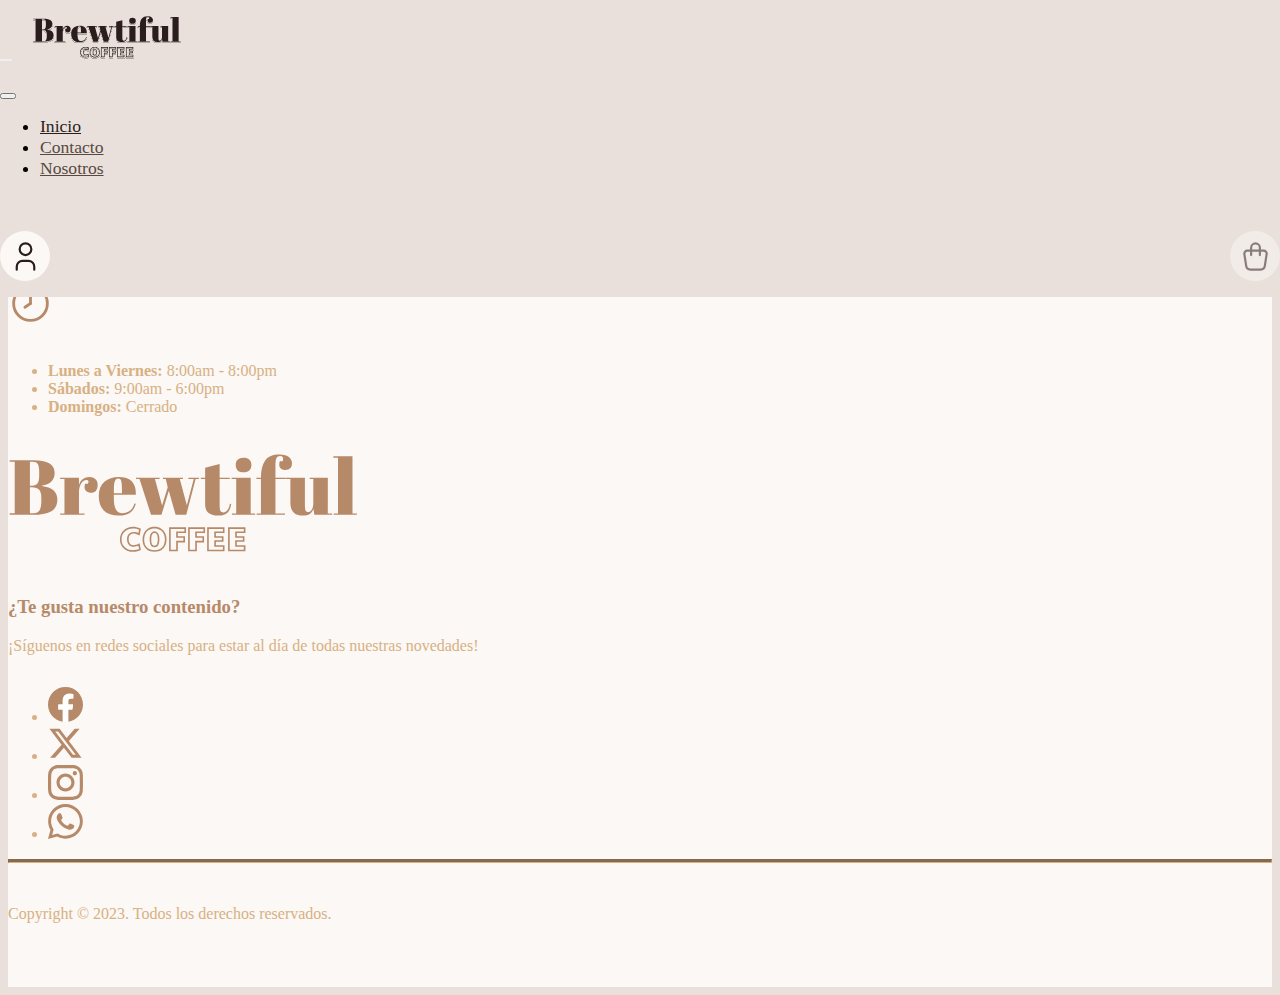
<file: index.html>
<!DOCTYPE html>
<html lang="es">
  <head>
    <meta charset="UTF-8" />
    <meta name="viewport" content="width=device-width, initial-scale=1.0" />
    <title>Brewtiful Coffee</title>
    <link rel="icon" href="/assets/icon-coffee-latte.svg" />
    <link
      href="https://cdn.jsdelivr.net/npm/bootstrap@5.3.1/dist/css/bootstrap.min.css"
      rel="stylesheet"
      integrity="sha384-4bw+/aepP/YC94hEpVNVgiZdgIC5+VKNBQNGCHeKRQN+PtmoHDEXuppvnDJzQIu9"
      crossorigin="anonymous"
    />
    <link rel="stylesheet" href="index.css" />
  </head>
  <body>
    <!-- Header -->

    <header>
      <nav class="navbar navbar-expand-xl fixed-to">
        <div class="container-fluid">
          <button
            class="navbar-toggler"
            type="button"
            data-bs-toggle="offcanvas"
            data-bs-target="#staticBackdrop"
            aria-controls="staticBackdrop"
          >
            <span class="navbar-toggler-icon"></span>
          </button>
          <a class="navbar-brand" href="#"
            ><img
              class="navbar-logo"
              src="/assets/brewtiful-icon.svg"
              alt="Brewtiful Logo"
          /></a>
          <div
            class="offcanvas offcanvas-start"
            data-bs-backdrop="static"
            tabindex="-1"
            id="staticBackdrop"
            aria-labelledby="staticBackdropLabel"
          >
            <div class="offcanvas-header">
              <br />
              <button
                type="button"
                class="btn-close"
                data-bs-dismiss="offcanvas"
                aria-label="Close"
              ></button>
            </div>
            <div class="offcanvas-body">
              <div class="navbar-collapse">
                <ul class="navbar-nav nav-underline me-auto mb-2 mb-lg-0">
                  <li class="nav-item">
                    <a class="nav-link active" aria-current="page" href="#"
                      >Inicio</a
                    >
                  </li>
                  <li class="nav-item">
                    <a class="nav-link" href="/pages/contact.html">Contacto</a>
                  </li>
                  <li class="nav-item">
                    <a class="nav-link" href="/pages/about-me.html">Nosotros</a>
                  </li>
                  <li class="nav-item-special">
                    <a class="nav-link" href="/pages/login.html">Ingresar</a>
                  </li>
                  <li class="nav-item-special">
                    <a class="nav-link disabled" href="#">Carrito</a>
                  </li>
                </ul>
                <div class="icon-container">
                  <a class="icon-button" href="/pages/login.html">
                    <img src="assets/user.svg" alt="Icono usuario" />
                  </a>
                  <a class="icon-button disabled" href="#">
                    <img
                      src="assets/shopping-bag.svg"
                      alt="Carrito de compras"
                    />
                  </a>
                </div>
              </div>
            </div>
          </div>
        </div>
      </nav>
    </header>
    <!-- Main -->

    <main>
      <div class="divider"></div>
      <div class="d-flex justify-content-center m-auto">
        <button>
          <span>Hover me</span>
        </button>
      </div>
    </main>
    <!-- Footer -->

    <footer class="footer">
      <div class="container">
        <hr class="rounded-5 d-none d-lg-block" />
        <br />
        <div class="row">
          <div class="col-12 col-lg-3 justify-content-center">
            <h3 class="text-center">Horarios de atención</h3>
            <img
              class="clock-icon d-block mx-auto"
              src="/assets/clock-icon.svg"
              alt="Horarios de atención"
            />
            <ul class="list-unstyled text-center">
              <li><span>Lunes a Viernes:</span> 8:00am - 8:00pm</li>
              <li><span>Sábados:</span> 9:00am - 6:00pm</li>
              <li><span>Domingos:</span> Cerrado</li>
            </ul>
          </div>
          <div
            class="column-logo col-12 col-lg-6 d-flex justify-content-center"
          >
            <img
              class="footer-logo"
              src="/assets/brewtiful-icon-footer.svg"
              alt="Brewtiful Logo"
            />
          </div>
          <div class="columnManager col-12 col-lg-3 justify-content-center">
            <h3 class="text-center">¿Te gusta nuestro contenido?</h3>
            <p class="text-center">
              ¡Síguenos en redes sociales para estar al día de todas nuestras
              novedades!
            </p>
            <ul class="list-unstyled d-flex flex-row justify-content-evenly">
              <li>
                <a href="https://www.facebook.com/">
                  <img
                    class="social-icon"
                    src="/assets/facebook-icon.svg"
                    alt="Facebook icon"
                /></a>
              </li>
              <li>
                <a href="https://twitter.com/">
                  <img
                    class="social-icon"
                    src="/assets/twitter-icon.svg"
                    alt="Twitter icon"
                /></a>
              </li>
              <li>
                <a href="https://instagram.com/">
                  <img
                    class="social-icon"
                    src="/assets/instagram-icon.svg"
                    alt="Instagram icon"
                /></a>
              </li>
              <li>
                <a href="https://whatsapp.com/">
                  <img
                    class="social-icon"
                    src="/assets/whatsapp-icon.svg"
                    alt="WhatsApp icon"
                /></a>
              </li>
            </ul>
          </div>
        </div>
        <hr class="rounded-5 d-none d-lg-block" />
        <br />
        <div class="col-12 d-flex justify-content-center">
          <p class="text-center">
            Copyright © 2023. Todos los derechos reservados.
          </p>
        </div>
      </div>
    </footer>

    <script
      src="https://cdn.jsdelivr.net/npm/bootstrap@5.3.1/dist/js/bootstrap.bundle.min.js"
      integrity="sha384-HwwvtgBNo3bZJJLYd8oVXjrBZt8cqVSpeBNS5n7C8IVInixGAoxmnlMuBnhbgrkm"
      crossorigin="anonymous"
    ></script>
  </body>
</html>
</file>
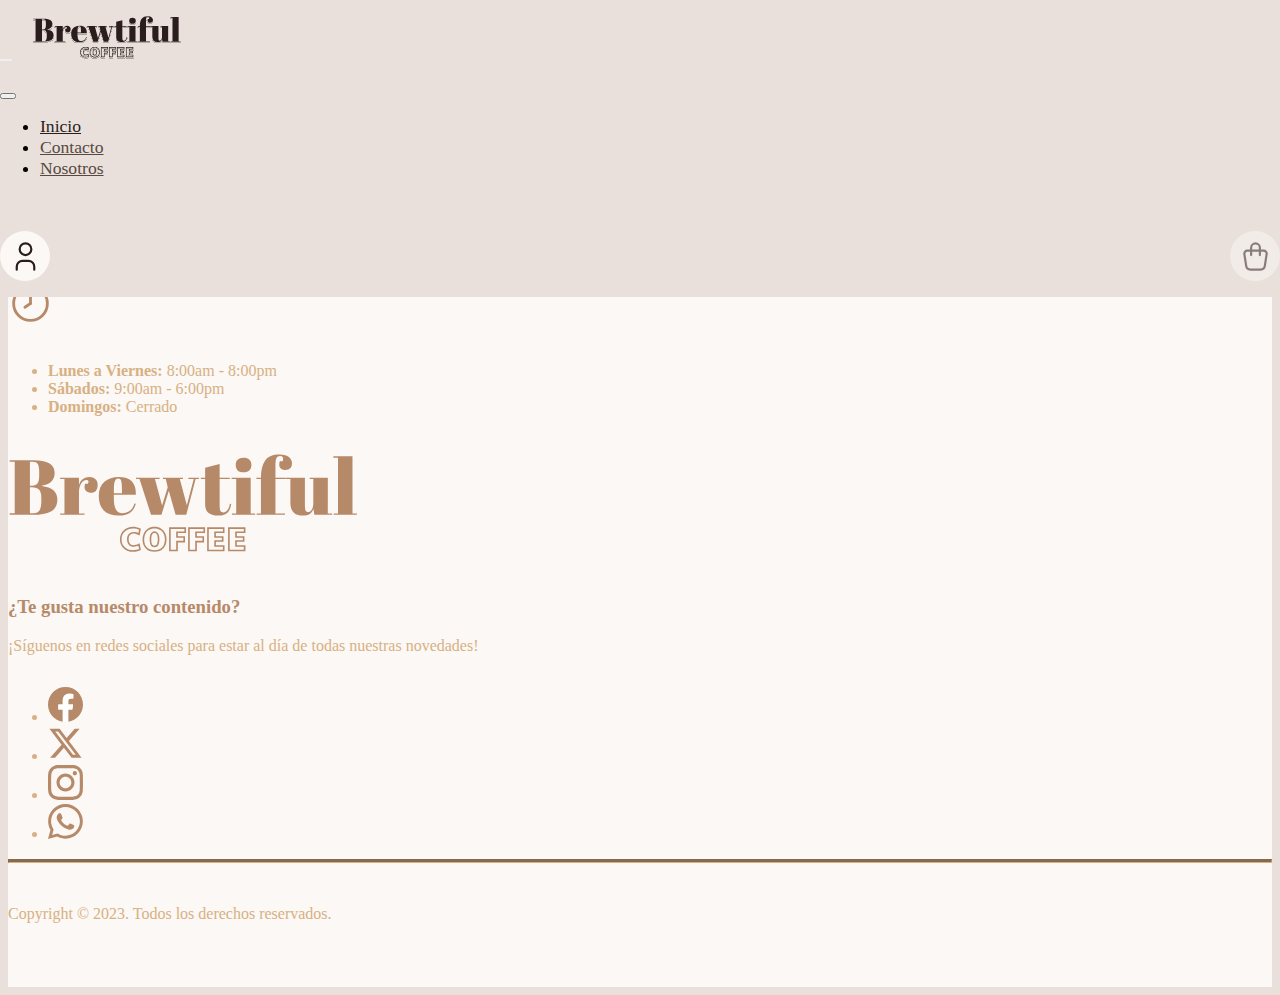
<file: pages/admin.html>
<!DOCTYPE html>
<html>
  <head>
    <meta charset="UTF-8" />
    <meta name="viewport" content="width=device-width, initial-scale=1.0" />
    <title>Brewtiful Coffee | Administración</title>
    <link rel="icon" href="/assets/icon-coffee-latte.svg" />
    <link
      href="https://cdn.jsdelivr.net/npm/bootstrap@5.3.1/dist/css/bootstrap.min.css"
      rel="stylesheet"
      integrity="sha384-4bw+/aepP/YC94hEpVNVgiZdgIC5+VKNBQNGCHeKRQN+PtmoHDEXuppvnDJzQIu9"
      crossorigin="anonymous"
    />
    <link rel="stylesheet" href="/styles/admin.css" />
  </head>
  <body>
    <!-- Header -->

    <header>
      <nav class="navbar navbar-expand-lg fixed-to">
        <div class="container-fluid">
          <button
            class="navbar-toggler"
            type="button"
            data-bs-toggle="offcanvas"
            data-bs-target="#staticBackdrop"
            aria-controls="staticBackdrop"
          >
            <span class="navbar-toggler-icon"></span>
          </button>
          <a class="navbar-brand" href="../index.html"
            ><img
              class="navbar-logo"
              src="/assets/brewtiful-icon.svg"
              alt="Brewtiful Logo"
          /></a>
          <div
            class="offcanvas offcanvas-start"
            data-bs-backdrop="static"
            tabindex="-1"
            id="staticBackdrop"
            aria-labelledby="staticBackdropLabel"
          >
            <div class="offcanvas-header">
              <br />
              <button
                type="button"
                class="btn-close"
                data-bs-dismiss="offcanvas"
                aria-label="Close"
              ></button>
            </div>
            <div class="offcanvas-body">
              <div class="navbar-collapse">
                <ul class="navbar-nav nav-underline me-auto mb-2 mb-lg-0">
                  <li class="nav-item">
                    <a class="nav-link" aria-current="page" href="../index.html"
                      >Inicio</a
                    >
                  </li>
                  <li class="nav-item">
                    <a class="nav-link" href="/pages/contact.html">Contacto</a>
                  </li>
                  <li class="nav-item">
                    <a class="nav-link" href="/pages/about-me.html">Nosotros</a>
                  </li>
                  <li class="nav-item-special">
                    <a class="nav-link" href="/pages/login.html">Ingresar</a>
                  </li>
                  <li class="nav-item-special">
                    <a class="nav-link disabled" href="#">Carrito</a>
                  </li>
                </ul>
                <div class="icon-container gap-2">
                  <span
                    id="user-name"
                    class="d-flex align-items-center justify-content-center"
                  ></span>
                  <a
                    id="logout-button"
                    class="icon-button"
                    href="/pages/login.html"
                  >
                    <img
                      id="user-icon"
                      src="/assets/user.svg"
                      alt="Icono usuario"
                    />
                  </a>
                  <a class="icon-button disabled" href="#">
                    <img
                      src="/assets/shopping-bag.svg"
                      alt="Carrito de compras"
                    />
                  </a>
                </div>
              </div>
            </div>
          </div>
        </div>
      </nav>
    </header>
    <!-- Main -->

    <main>
      <div class="divider"></div>
      <h2 class="title text-center">ADMIN PRODUCTOS</h2>
      <section class="admin">
        <div class="container">
          <div class="container">
            <div class="row justify-content-center">
              <button
                class="custom-button"
                type="button"
                data-bs-toggle="modal"
                data-bs-target="#formModal"
              >
                AGREGAR PRODUCTO
              </button>
            </div>
          </div>
          <br />

          <div
            class="modal fade"
            id="formModal"
            tabindex="-1"
            aria-labelledby="formModalLabel"
            aria-hidden="true"
          >
            <div class="modal-dialog">
              <div class="modal-content">
                <div class="modal-header">
                  <h5 class="modal-title" id="formModalLabel">
                    Agregar nuevo producto
                  </h5>
                  <button
                    type="button"
                    class="btn-close"
                    data-bs-dismiss="modal"
                    aria-label="Close"
                  ></button>
                </div>
                <form id="form" class="p-3">
                  <div class="mb-3">
                    <label for="name" class="form-label">Nombre:</label>
                    <input
                      type="text"
                      class="form-control"
                      id="name"
                      name="name"
                      required
                    />
                  </div>

                  <div class="mb-3">
                    <label for="description" class="form-label"
                      >Descripción:</label
                    >
                    <textarea
                      class="form-control"
                      id="description"
                      name="description"
                      required
                    ></textarea>
                  </div>

                  <div class="mb-3">
                    <label for="price" class="form-label">Precio:</label>
                    <input
                      type="number"
                      class="form-control"
                      id="price"
                      name="price"
                      required
                    />
                  </div>

                  <div class="mb-3">
                    <label for="image" class="form-label">Imagen:</label>
                    <input
                      type="url"
                      class="form-control"
                      id="image"
                      name="image"
                      required
                    />
                  </div>

                  <div class="d-grid">
                    <button
                      type="submit"
                      class="btn btn-primary"
                      data-bs-dismiss="modal"
                    >
                      Guardar Cambios
                    </button>
                  </div>
                </form>
              </div>
            </div>
          </div>

          <table class="table table-striped shadow-lg">
            <thead>
              <tr>
                <th scope="col" class="text-center border-1 text-white bg-dark">
                  Imagen
                </th>
                <th scope="col" class="text-center border-1 text-white bg-dark">
                  Nombre
                </th>
                <th
                  scope="col"
                  class="text-center col-md-4 border-1 text-white bg-dark"
                >
                  Descripción
                </th>
                <th scope="col" class="text-center border-1 text-white bg-dark">
                  Precio
                </th>
                <th scope="col" class="text-center border-1 text-white bg-dark">
                  Fecha
                </th>
                <th scope="col" class="text-center border-1 text-white bg-dark">
                  Acciones
                </th>
              </tr>
            </thead>
            <tbody id="tbody"></tbody>
          </table>
        </div>

        <div
          class="modal fade"
          id="confirmDeleteModal"
          tabindex="-1"
          aria-labelledby="confirmDeleteModalLabel"
          aria-hidden="true"
        >
          <div class="modal-dialog">
            <div class="modal-content">
              <div class="modal-header">
                <h5 class="modal-title" id="confirmDeleteModalLabel">
                  Confirmación de Eliminación
                </h5>
                <button
                  type="button"
                  class="btn-close"
                  data-bs-dismiss="modal"
                  aria-label="Close"
                ></button>
              </div>
              <div class="modal-body">
                ¿Seguro que quieres eliminar este producto?
              </div>
              <div class="modal-footer">
                <button
                  type="button"
                  class="btn btn-secondary"
                  data-bs-dismiss="modal"
                >
                  Cancelar
                </button>
                <button
                  type="button"
                  class="btn btn-danger"
                  id="confirmDeleteButton"
                >
                  Eliminar
                </button>
              </div>
            </div>
          </div>
        </div>
      </section>
    </main>

    <!-- Footer -->

    <footer class="footer">
      <div class="container">
        <hr class="rounded-5 d-none d-lg-block" />
        <br />
        <div class="row">
          <div class="col-12 col-lg-3 justify-content-center">
            <h3 class="text-center">Horarios de atención</h3>
            <img
              class="clock-icon d-block mx-auto"
              src="/assets/clock-icon.svg"
              alt="Horarios de atención"
            />
            <ul class="list-unstyled text-center">
              <li><span>Lunes a Viernes:</span> 8:00am - 8:00pm</li>
              <li><span>Sábados:</span> 9:00am - 6:00pm</li>
              <li><span>Domingos:</span> Cerrado</li>
            </ul>
          </div>
          <div
            class="column-logo col-12 col-lg-6 d-flex justify-content-center"
          >
            <img
              class="footer-logo"
              src="/assets/brewtiful-icon-footer.svg"
              alt="Brewtiful Logo"
            />
          </div>
          <div class="columnManager col-12 col-lg-3 justify-content-center">
            <h3 class="text-center">¿Te gusta nuestro contenido?</h3>
            <p class="text-center">
              ¡Síguenos en redes sociales para estar al día de todas nuestras
              novedades!
            </p>
            <ul class="list-unstyled d-flex flex-row justify-content-evenly">
              <li>
                <a href="https://www.facebook.com/">
                  <img
                    class="social-icon"
                    src="/assets/facebook-icon.svg"
                    alt="Facebook icon"
                /></a>
              </li>
              <li>
                <a href="https://twitter.com/">
                  <img
                    class="social-icon"
                    src="/assets/twitter-icon.svg"
                    alt="Twitter icon"
                /></a>
              </li>
              <li>
                <a href="https://instagram.com/">
                  <img
                    class="social-icon"
                    src="/assets/instagram-icon.svg"
                    alt="Instagram icon"
                /></a>
              </li>
              <li>
                <a href="https://whatsapp.com/">
                  <img
                    class="social-icon"
                    src="/assets/whatsapp-icon.svg"
                    alt="WhatsApp icon"
                /></a>
              </li>
            </ul>
          </div>
        </div>
        <hr class="rounded-5 d-none d-lg-block" />
        <br />
        <div class="col-12 d-flex justify-content-center">
          <p class="text-center">
            Copyright © 2023 - Todos los derechos reservados ☕️ Lafsitoo
          </p>
        </div>
      </div>
    </footer>
    <script
      src="https://cdn.jsdelivr.net/npm/bootstrap@5.3.1/dist/js/bootstrap.bundle.min.js"
      integrity="sha384-HwwvtgBNo3bZJJLYd8oVXjrBZt8cqVSpeBNS5n7C8IVInixGAoxmnlMuBnhbgrkm"
      crossorigin="anonymous"
    ></script>
    <script src="/js/admin.js"></script>
    <script src="/js/guard.js"></script>
    <script src="/js/current-user.js"></script>
  </body>
</html>
</file>
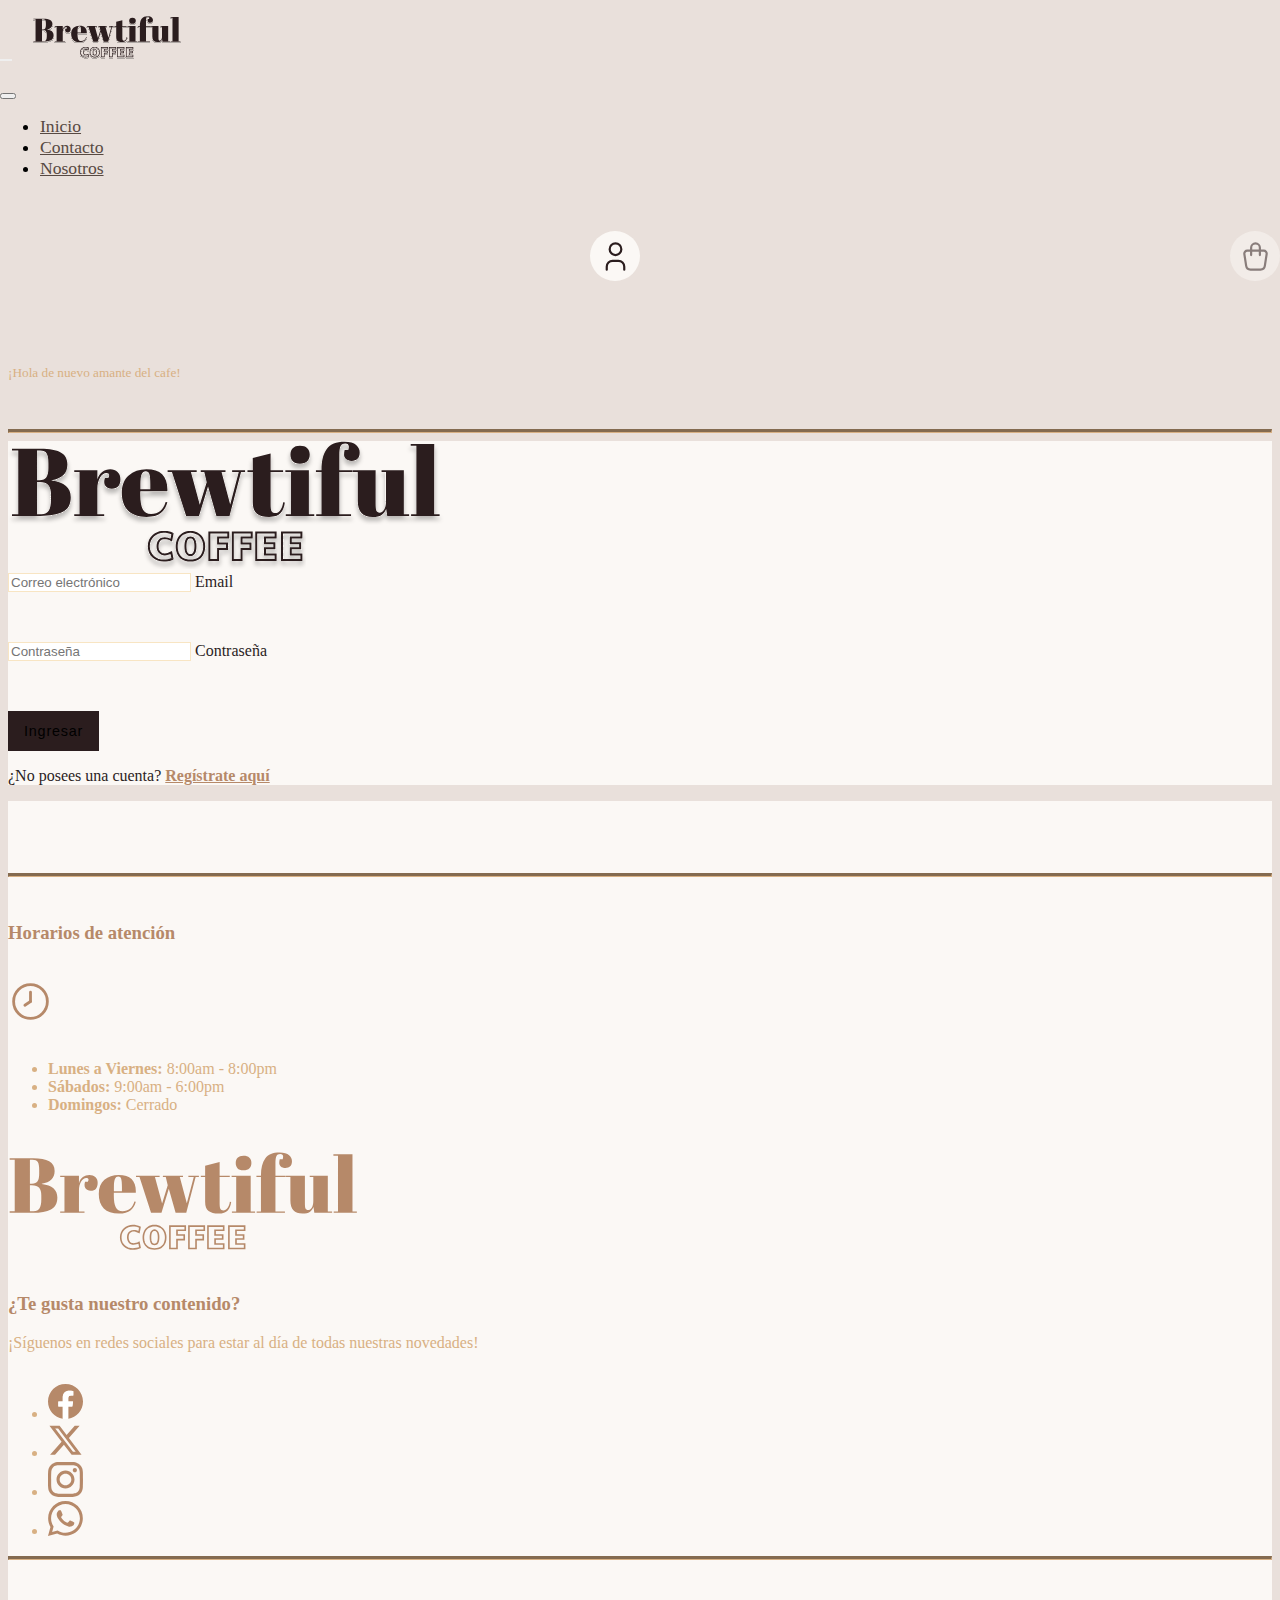
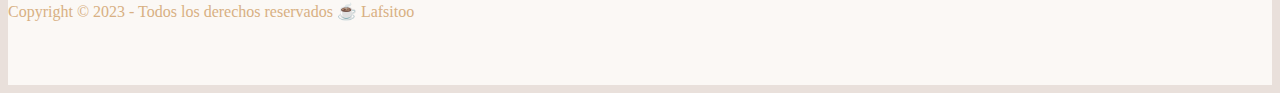
<file: pages/login.html>
<!DOCTYPE html>
<html lang="es">
  <head>
    <meta charset="UTF-8" />
    <meta name="viewport" content="width=device-width, initial-scale=1.0" />
    <title>Brewtiful Coffee | Ingresar</title>
    <link rel="icon" href="/assets/icon-coffee-latte.svg" />
    <link
      href="https://cdn.jsdelivr.net/npm/bootstrap@5.3.1/dist/css/bootstrap.min.css"
      rel="stylesheet"
      integrity="sha384-4bw+/aepP/YC94hEpVNVgiZdgIC5+VKNBQNGCHeKRQN+PtmoHDEXuppvnDJzQIu9"
      crossorigin="anonymous"
    />
    <link rel="stylesheet" href="/styles/login.css" />
  </head>
  <body>
    <!-- Header -->

    <header>
      <nav class="navbar navbar-expand-lg fixed-to">
        <div class="container-fluid">
          <button
            class="navbar-toggler"
            type="button"
            data-bs-toggle="offcanvas"
            data-bs-target="#staticBackdrop"
            aria-controls="staticBackdrop"
          >
            <span class="navbar-toggler-icon"></span>
          </button>
          <a class="navbar-brand" href="../index.html"
            ><img
              class="navbar-logo"
              src="/assets/brewtiful-icon.svg"
              alt="Brewtiful Logo"
          /></a>
          <div
            class="offcanvas offcanvas-start"
            data-bs-backdrop="static"
            tabindex="-1"
            id="staticBackdrop"
            aria-labelledby="staticBackdropLabel"
          >
            <div class="offcanvas-header">
              <br />
              <button
                type="button"
                class="btn-close"
                data-bs-dismiss="offcanvas"
                aria-label="Close"
              ></button>
            </div>
            <div class="offcanvas-body">
              <div class="navbar-collapse">
                <ul class="navbar-nav nav-underline me-auto mb-2 mb-lg-0">
                  <li class="nav-item">
                    <a class="nav-link" aria-current="page" href="../index.html"
                      >Inicio</a
                    >
                  </li>
                  <li class="nav-item">
                    <a class="nav-link" href="/pages/contact.html">Contacto</a>
                  </li>
                  <li class="nav-item">
                    <a class="nav-link" href="/pages/about-me.html">Nosotros</a>
                  </li>
                  <li class="nav-item-special">
                    <a class="nav-link active" href="/pages/login.html"
                      >Ingresar</a
                    >
                  </li>
                  <li class="nav-item-special">
                    <a class="nav-link disabled" href="#">Carrito</a>
                  </li>
                </ul>
                <div class="icon-container gap-2">
                  <span id="user-name" class="d-flex align-items-center justify-content-center"></span>
                  <a id="logout-button" class="icon-button">
                    <img id="user-icon" src="/assets/user.svg" alt="Icono usuario" />
                  </a>
                  <a class="icon-button disabled" href="#">
                    <img
                      src="/assets/shopping-bag.svg"
                      alt="Carrito de compras"
                    />
                  </a>
                </div>
              </div>
            </div>
          </div>
        </div>
      </nav>
    </header>
    <!-- Main -->

    <main>
      <div class="divider"></div>
      <h2 class="title text-center">BIENVENIDO</h2>
      <h5 class="subtitle text-center">¡Hola de nuevo amante del cafe!</h5>
      <br />
      <hr />
      <div class="container">
        <div class="row">
          <div class="col-lg-10 col-xl-9 mx-auto">
            <div
              class="card flex-row my-5 border-0 shadow rounded-3 overflow-hidden"
            >
              <div class="card-img-left d-none d-md-flex"></div>
              <div class="card-body p-4 p-sm-5">
                <form id="form-login">
                  <div
                    class="d-flex justify-content-center align-items-center mb-5"
                  >
                    <div>
                      <img
                        class="login-icon"
                        src="/assets/brewtiful-icon.svg"
                        alt="login-icon"
                      />
                    </div>
                  </div>

                  <!-- Correo electrónico -->
                  <div class="form-floating">
                    <input
                      type="email"
                      class="form-control"
                      id="floatingInputEmail"
                      placeholder="Correo electrónico"
                      maxlength="256"
                      minlength="5"
                      required
                    />
                    <label for="floatingInputEmail">Email</label>
                    <p id="email-error" class="error-message">&nbsp</p>
                  </div>

                  <!-- Contraseña -->
                  <div class="form-floating">
                    <input
                      type="password"
                      class="form-control"
                      id="floatingPassword"
                      placeholder="Contraseña"
                      maxlength="128"
                      minlength="5"
                      required
                    />
                    <label for="floatingPassword">Contraseña</label>
                    <p id="password-error" class="error-message">&nbsp</p>
                  </div>

                  <div class="d-grid mb-2">
                    <button
                      class="btn btn-lg btn-primary btn-register fw-bold text-uppercase"
                      type="submit"
                    >
                      Ingresar
                    </button>
                  </div>

                  <p class="text-center mt-4 small">
                    ¿No posees una cuenta?
                    <a class="login" href="/pages/register.html"
                      >Regístrate aquí</a
                    >
                  </p>
                </form>
              </div>
            </div>
          </div>
        </div>
      </div>
    </main>
    <!-- Footer -->

    <footer class="footer">
      <div class="container">
        <hr class="rounded-5 d-none d-lg-block" />
        <br />
        <div class="row">
          <div class="col-12 col-lg-3 justify-content-center">
            <h3 class="text-center">Horarios de atención</h3>
            <img
              class="clock-icon d-block mx-auto"
              src="/assets/clock-icon.svg"
              alt="Horarios de atención"
            />
            <ul class="list-unstyled text-center">
              <li><span>Lunes a Viernes:</span> 8:00am - 8:00pm</li>
              <li><span>Sábados:</span> 9:00am - 6:00pm</li>
              <li><span>Domingos:</span> Cerrado</li>
            </ul>
          </div>
          <div
            class="column-logo col-12 col-lg-6 d-flex justify-content-center"
          >
            <img
              class="footer-logo"
              src="/assets/brewtiful-icon-footer.svg"
              alt="Brewtiful Logo"
            />
          </div>
          <div class="columnManager col-12 col-lg-3 justify-content-center">
            <h3 class="text-center">¿Te gusta nuestro contenido?</h3>
            <p class="text-center">
              ¡Síguenos en redes sociales para estar al día de todas nuestras
              novedades!
            </p>
            <ul class="list-unstyled d-flex flex-row justify-content-evenly">
              <li>
                <a href="https://www.facebook.com/">
                  <img
                    class="social-icon"
                    src="/assets/facebook-icon.svg"
                    alt="Facebook icon"
                /></a>
              </li>
              <li>
                <a href="https://twitter.com/">
                  <img
                    class="social-icon"
                    src="/assets/twitter-icon.svg"
                    alt="Twitter icon"
                /></a>
              </li>
              <li>
                <a href="https://instagram.com/">
                  <img
                    class="social-icon"
                    src="/assets/instagram-icon.svg"
                    alt="Instagram icon"
                /></a>
              </li>
              <li>
                <a href="https://whatsapp.com/">
                  <img
                    class="social-icon"
                    src="/assets/whatsapp-icon.svg"
                    alt="WhatsApp icon"
                /></a>
              </li>
            </ul>
          </div>
        </div>
        <hr class="rounded-5 d-none d-lg-block" />
        <br />
        <div class="col-12 d-flex justify-content-center">
          <p class="text-center">
            Copyright © 2023 - Todos los derechos reservados ☕️ Lafsitoo
          </p>
        </div>
      </div>
    </footer>

    <script
      src="https://cdn.jsdelivr.net/npm/bootstrap@5.3.1/dist/js/bootstrap.bundle.min.js"
      integrity="sha384-HwwvtgBNo3bZJJLYd8oVXjrBZt8cqVSpeBNS5n7C8IVInixGAoxmnlMuBnhbgrkm"
      crossorigin="anonymous"
    ></script>
    <script src="/js/login.js"></script>
    <script src="/js/current-user.js"></script>
  </body>
</html>
</file>
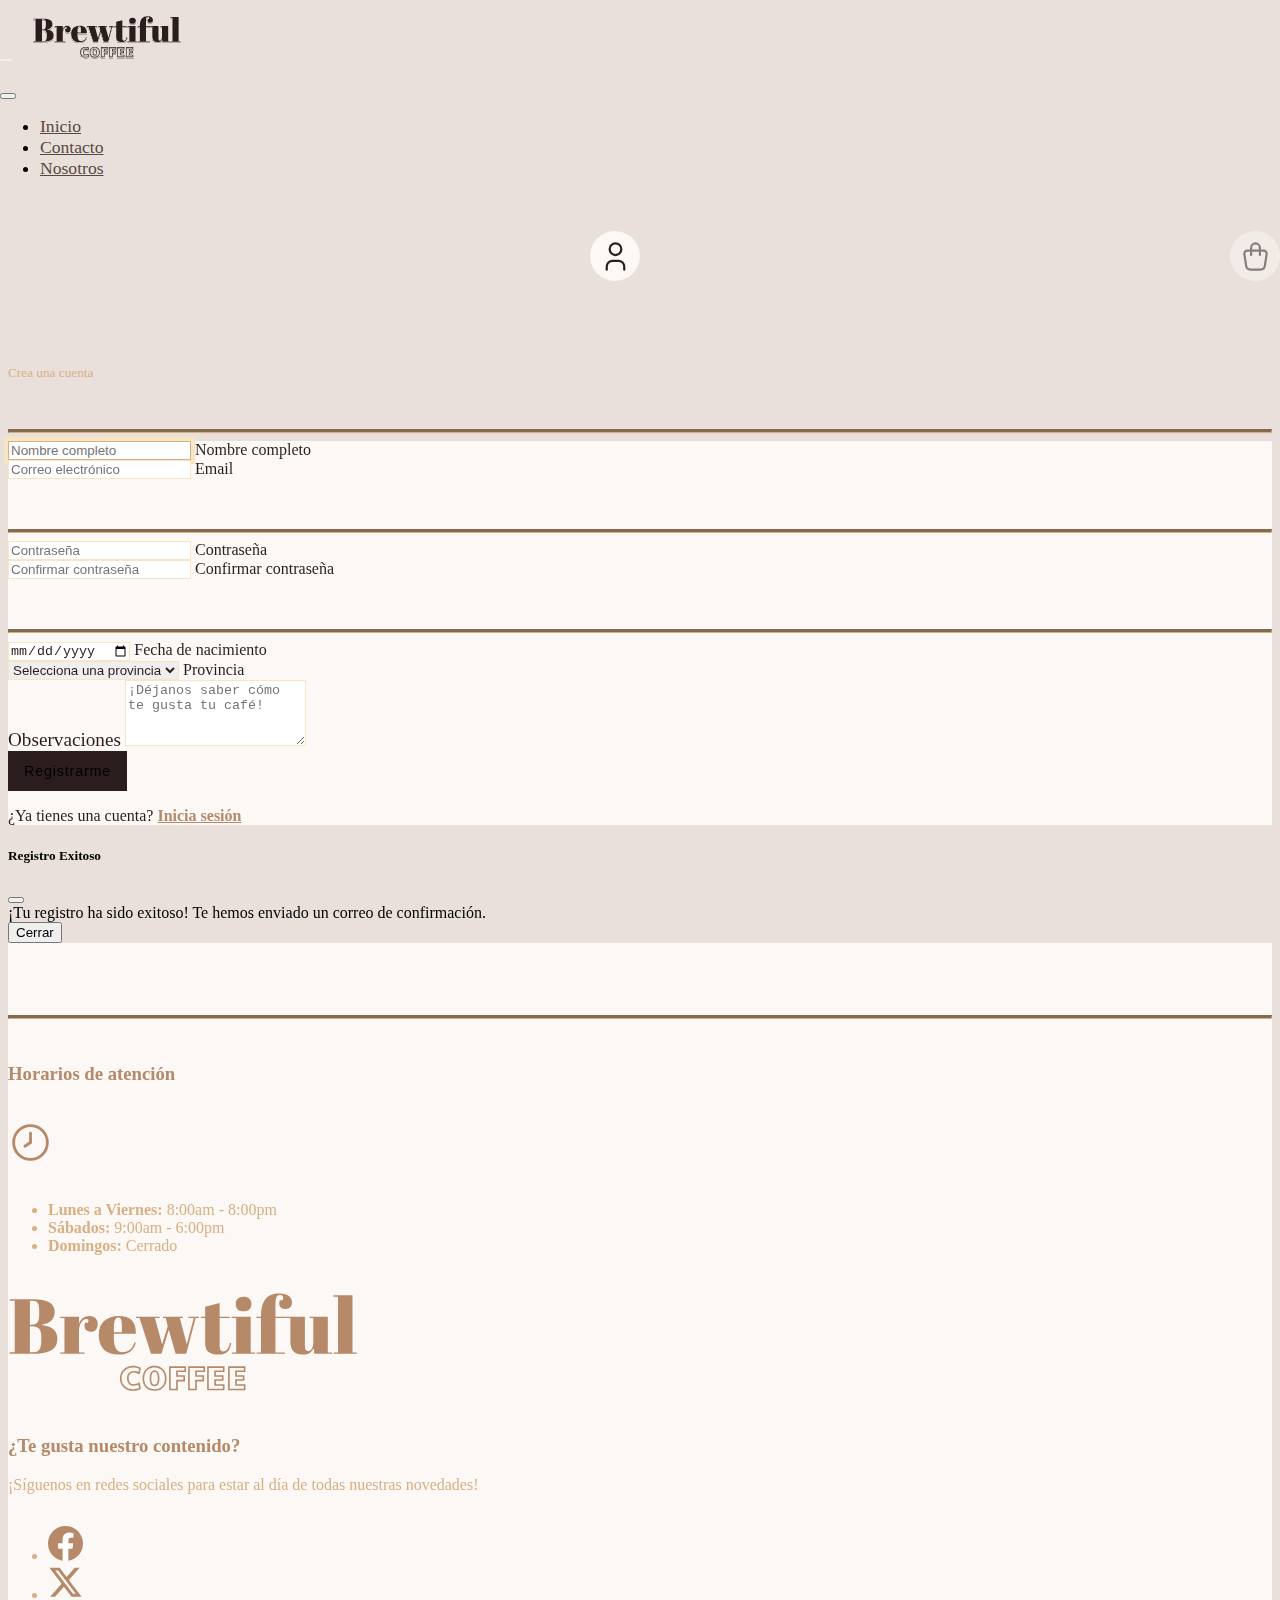
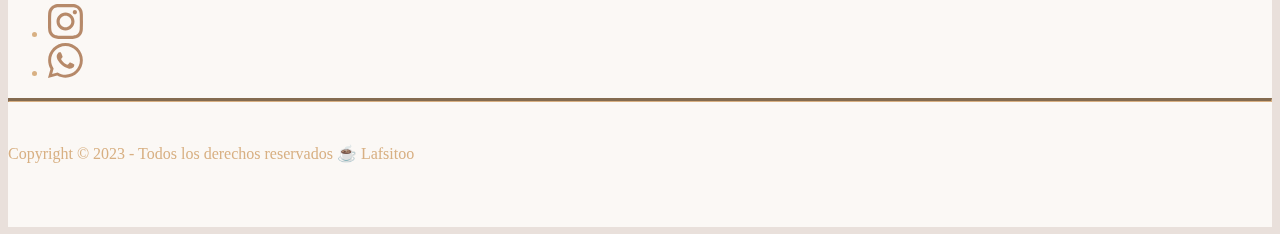
<file: pages/register.html>
<!DOCTYPE html>
<html lang="es">
  <head>
    <meta charset="UTF-8" />
    <meta name="viewport" content="width=device-width, initial-scale=1.0" />
    <title>Brewtiful Coffee | Ingresar</title>
    <link rel="icon" href="/assets/icon-coffee-latte.svg" />
    <link
      href="https://cdn.jsdelivr.net/npm/bootstrap@5.3.1/dist/css/bootstrap.min.css"
      rel="stylesheet"
      integrity="sha384-4bw+/aepP/YC94hEpVNVgiZdgIC5+VKNBQNGCHeKRQN+PtmoHDEXuppvnDJzQIu9"
      crossorigin="anonymous"
    />
    <link rel="stylesheet" href="/styles/login.css" />
  </head>
  <body>
    <!-- Header -->

    <header>
      <nav class="navbar navbar-expand-lg fixed-to">
        <div class="container-fluid">
          <button
            class="navbar-toggler"
            type="button"
            data-bs-toggle="offcanvas"
            data-bs-target="#staticBackdrop"
            aria-controls="staticBackdrop"
          >
            <span class="navbar-toggler-icon"></span>
          </button>
          <a class="navbar-brand" href="../index.html"
            ><img
              class="navbar-logo"
              src="/assets/brewtiful-icon.svg"
              alt="Brewtiful Logo"
          /></a>
          <div
            class="offcanvas offcanvas-start"
            data-bs-backdrop="static"
            tabindex="-1"
            id="staticBackdrop"
            aria-labelledby="staticBackdropLabel"
          >
            <div class="offcanvas-header">
              <br />
              <button
                type="button"
                class="btn-close"
                data-bs-dismiss="offcanvas"
                aria-label="Close"
              ></button>
            </div>
            <div class="offcanvas-body">
              <div class="navbar-collapse">
                <ul class="navbar-nav nav-underline me-auto mb-2 mb-lg-0">
                  <li class="nav-item">
                    <a class="nav-link" aria-current="page" href="../index.html"
                      >Inicio</a
                    >
                  </li>
                  <li class="nav-item">
                    <a class="nav-link" href="/pages/contact.html">Contacto</a>
                  </li>
                  <li class="nav-item">
                    <a class="nav-link" href="/pages/about-me.html">Nosotros</a>
                  </li>
                  <li class="nav-item-special">
                    <a class="nav-link active" href="/pages/login.html"
                      >Ingresar</a
                    >
                  </li>
                  <li class="nav-item-special">
                    <a class="nav-link disabled" href="#">Carrito</a>
                  </li>
                </ul>
                <div class="icon-container gap-2">
                  <span id="user-name" class="d-flex align-items-center justify-content-center"></span>
                  <a id="logout-button" class="icon-button">
                    <img id="user-icon" src="/assets/user.svg" alt="Icono usuario" />
                  </a>
                  <a class="icon-button disabled" href="#">
                    <img
                      src="/assets/shopping-bag.svg"
                      alt="Carrito de compras"
                    />
                  </a>
                </div>
              </div>
            </div>
          </div>
        </div>
      </nav>
    </header>
    <!-- Main -->

    <main>
      <div class="divider"></div>
      <h2 class="title text-center">REGÍSTRATE</h2>
      <h5 class="subtitle text-center">Crea una cuenta</h5>
      <br />
      <hr />
      <div class="container">
        <div class="row">
          <div class="col-lg-10 col-xl-9 mx-auto">
            <div
              class="card flex-row my-5 border-0 shadow rounded-3 overflow-hidden"
            >
              <div class="card-img-left d-none d-md-flex"></div>
              <div class="card-body p-4 p-sm-5">
                <form>
                  <!-- Nombre completo -->
                  <div class="form-floating mb-3">
                    <input
                      type="text"
                      class="form-control"
                      id="floatingInputUsername"
                      placeholder="Nombre completo"
                      maxlength="100"
                      minlength="5"
                      required
                      autofocus
                    />
                    <label for="floatingInputUsername">Nombre completo</label>
                  </div>

                  <!-- Correo electrónico -->
                  <div class="form-floating mb-3">
                    <input
                      type="email"
                      class="form-control"
                      id="floatingInputEmail"
                      placeholder="Correo electrónico"
                      maxlength="256"
                      minlength="5"
                      required
                    />
                    <label for="floatingInputEmail">Email</label>
                    <p id="email-error" class="error-message">&nbsp</p>
                  </div>

                  <hr />
                  <!-- Contraseña -->
                  <div class="form-floating mb-3">
                    <input
                      type="password"
                      class="form-control"
                      id="floatingPassword"
                      placeholder="Contraseña"
                      maxlength="128"
                      minlength="8"
                      required
                    />
                    <label for="floatingPassword">Contraseña</label>
                  </div>
                  <!-- Confirmar Contraseña -->
                  <div class="form-floating mb-3">
                    <input
                      type="password"
                      class="form-control"
                      id="floatingPasswordConfirm"
                      placeholder="Confirmar contraseña"
                      maxlength="128"
                      minlength="8"
                      required
                    />
                    <label for="floatingPasswordConfirm"
                      >Confirmar contraseña</label
                    >
                    <p id="password-error" class="error-message">&nbsp</p>
                  </div>

                  <hr />
                  <!-- Fecha de nacimiento -->
                  <div class="form-floating mb-3">
                    <input
                      type="date"
                      class="form-control"
                      id="floatingDate"
                      placeholder="Fecha de nacimiento"
                      required
                    />
                    <label for="floatingDate">Fecha de nacimiento</label>
                  </div>

                  <!-- Seleccionar provincia -->
                  <div class="form-floating mb-3">
                    <select
                      class="form-select"
                      id="floatingProvince"
                      aria-label="Provincia"
                      required
                    >
                      <option selected disabled>
                        Selecciona una provincia
                      </option>
                      <option value="Buenos Aires">Buenos Aires</option>
                      <option value="Catamarca">Catamarca</option>
                      <option value="Chaco">Chaco</option>
                      <option value="Chubut">Chubut</option>
                      <option value="Córdoba">Córdoba</option>
                      <option value="Corrientes">Corrientes</option>
                      <option value="Entre Ríos">Entre Ríos</option>
                      <option value="Formosa">Formosa</option>
                      <option value="Jujuy">Jujuy</option>
                      <option value="La Pampa">La Pampa</option>
                      <option value="La Rioja">La Rioja</option>
                      <option value="Mendoza">Mendoza</option>
                      <option value="Misiones">Misiones</option>
                      <option value="Neuquén">Neuquén</option>
                      <option value="Río Negro">Río Negro</option>
                      <option value="Salta">Salta</option>
                      <option value="San Juan">San Juan</option>
                      <option value="San Luis">San Luis</option>
                      <option value="Santa Cruz">Santa Cruz</option>
                      <option value="Santa Fe">Santa Fe</option>
                      <option value="Santiago del Estero">
                        Santiago del Estero
                      </option>
                      <option value="Tierra del Fuego">Tierra del Fuego</option>
                      <option value="Tucumán">Tucumán</option>
                    </select>
                    <label for="floatingProvince">Provincia</label>
                  </div>

                  <!-- Observaciones -->
                  <div class="mb-3 text-center">
                    <label for="observations" class="form-label"
                      >Observaciones</label
                    >
                    <textarea
                      class="form-control"
                      id="observations"
                      rows="4"
                      placeholder="¡Déjanos saber cómo te gusta tu café!"
                      maxlength="2500"
                      minlength="10"
                    ></textarea>
                  </div>

                  <div class="d-grid mb-2">
                    <button
                      class="btn btn-lg btn-primary btn-register fw-bold text-uppercase"
                      type="submit"
                    >
                      Registrarme
                    </button>
                  </div>

                  <p class="text-center mt-4 small">
                    ¿Ya tienes una cuenta?
                    <a class="login" href="/pages/login.html">Inicia sesión</a>
                  </p>
                </form>
              </div>
            </div>
          </div>
        </div>
      </div>
      <div class="modal fade" id="confirmationModal" tabindex="-1" aria-labelledby="exampleModalLabel" aria-hidden="true">
        <div class="modal-dialog">
          <div class="modal-content">
            <div class="modal-header">
              <h5 class="modal-title" id="exampleModalLabel">Registro Exitoso</h5>
              <button type="button" class="btn-close" data-bs-dismiss="modal" aria-label="Close"></button>
            </div>
            <div class="modal-body">
              ¡Tu registro ha sido exitoso! Te hemos enviado un correo de confirmación.
            </div>
            <div class="modal-footer">
              <button type="button" class="btn btn-secondary" data-bs-dismiss="modal">Cerrar</button>
            </div>
          </div>
        </div>
      </div>
      
    </main>
    <!-- Footer -->

    <footer class="footer">
      <div class="container">
        <hr class="rounded-5 d-none d-lg-block" />
        <br />
        <div class="row">
          <div class="col-12 col-lg-3 justify-content-center">
            <h3 class="text-center">Horarios de atención</h3>
            <img
              class="clock-icon d-block mx-auto"
              src="/assets/clock-icon.svg"
              alt="Horarios de atención"
            />
            <ul class="list-unstyled text-center">
              <li><span>Lunes a Viernes:</span> 8:00am - 8:00pm</li>
              <li><span>Sábados:</span> 9:00am - 6:00pm</li>
              <li><span>Domingos:</span> Cerrado</li>
            </ul>
          </div>
          <div
            class="column-logo col-12 col-lg-6 d-flex justify-content-center"
          >
            <img
              class="footer-logo"
              src="/assets/brewtiful-icon-footer.svg"
              alt="Brewtiful Logo"
            />
          </div>
          <div class="columnManager col-12 col-lg-3 justify-content-center">
            <h3 class="text-center">¿Te gusta nuestro contenido?</h3>
            <p class="text-center">
              ¡Síguenos en redes sociales para estar al día de todas nuestras
              novedades!
            </p>
            <ul class="list-unstyled d-flex flex-row justify-content-evenly">
              <li>
                <a href="https://www.facebook.com/">
                  <img
                    class="social-icon"
                    src="/assets/facebook-icon.svg"
                    alt="Facebook icon"
                /></a>
              </li>
              <li>
                <a href="https://twitter.com/">
                  <img
                    class="social-icon"
                    src="/assets/twitter-icon.svg"
                    alt="Twitter icon"
                /></a>
              </li>
              <li>
                <a href="https://instagram.com/">
                  <img
                    class="social-icon"
                    src="/assets/instagram-icon.svg"
                    alt="Instagram icon"
                /></a>
              </li>
              <li>
                <a href="https://whatsapp.com/">
                  <img
                    class="social-icon"
                    src="/assets/whatsapp-icon.svg"
                    alt="WhatsApp icon"
                /></a>
              </li>
            </ul>
          </div>
        </div>
        <hr class="rounded-5 d-none d-lg-block" />
        <br />
        <div class="col-12 d-flex justify-content-center">
          <p class="text-center">
            Copyright © 2023 - Todos los derechos reservados ☕️ Lafsitoo
          </p>
        </div>
      </div>
    </footer>

    <script
      src="https://cdn.jsdelivr.net/npm/bootstrap@5.3.1/dist/js/bootstrap.bundle.min.js"
      integrity="sha384-HwwvtgBNo3bZJJLYd8oVXjrBZt8cqVSpeBNS5n7C8IVInixGAoxmnlMuBnhbgrkm"
      crossorigin="anonymous"
    ></script>
    <script src="/js/current-user.js"></script>
    <script src="/js/register.js"></script>
  </body>
</html>
</file>
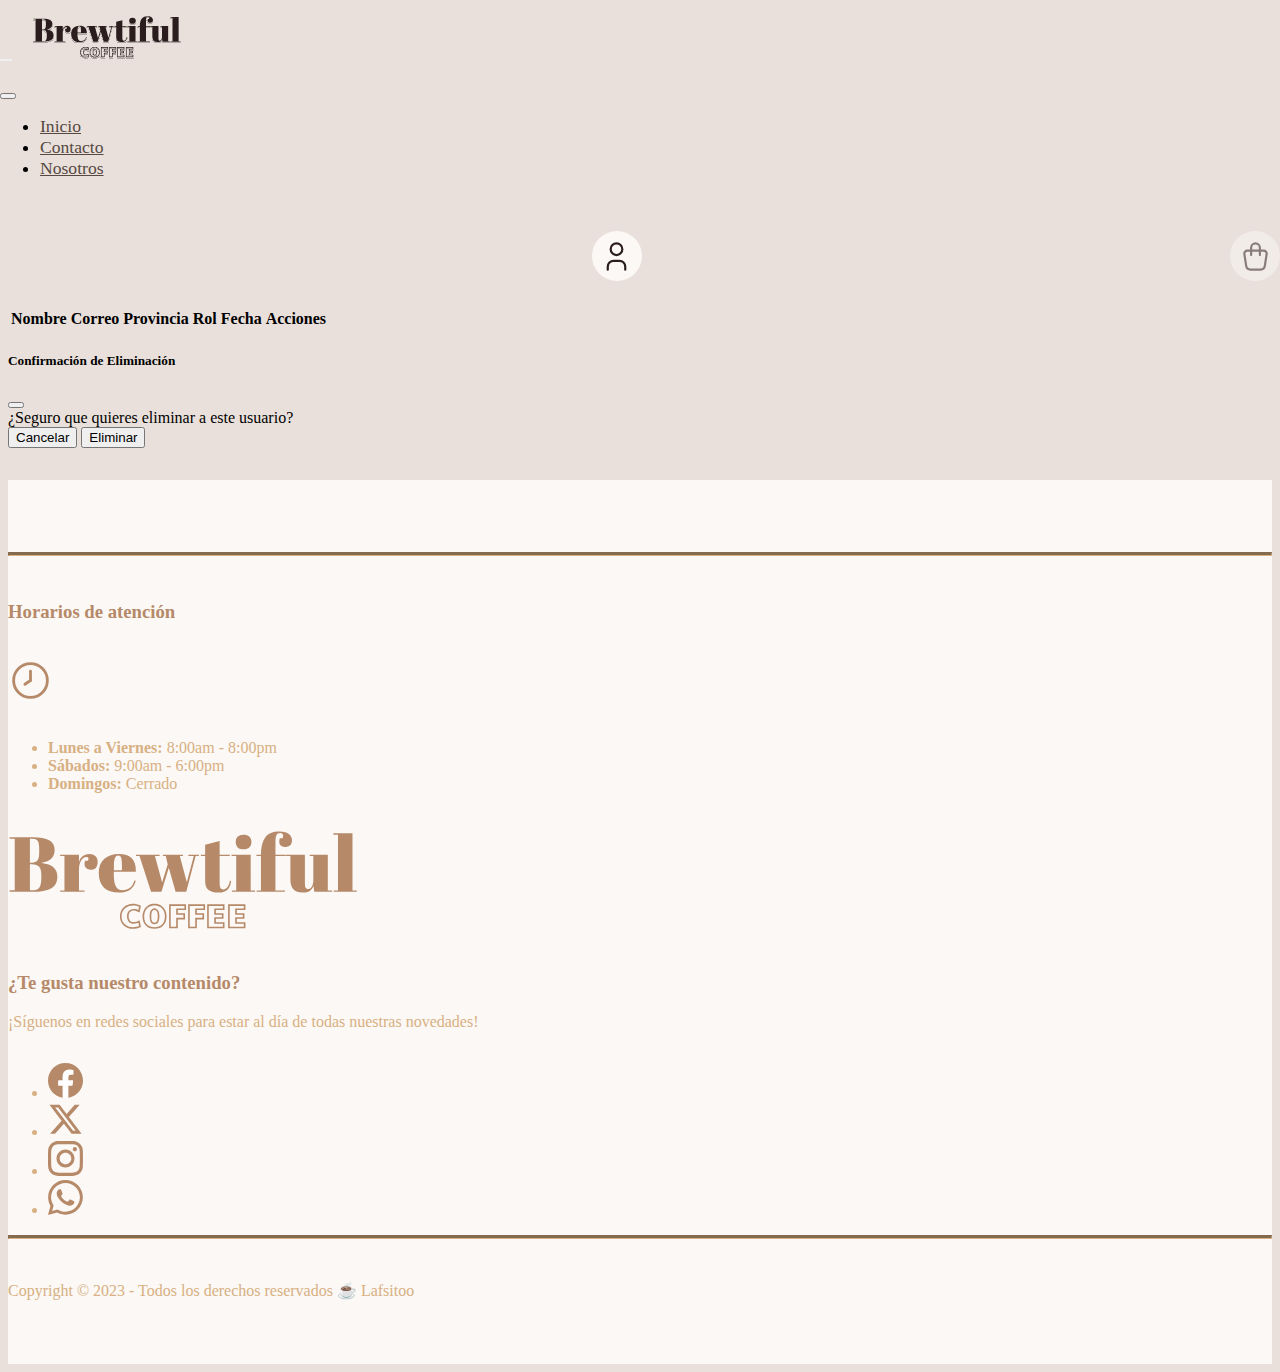
<file: pages/users.html>
<!DOCTYPE html>
<html>
  <head>
    <meta charset="UTF-8" />
    <meta name="viewport" content="width=device-width, initial-scale=1.0" />
    <title>Brewtiful Coffee | Administración</title>
    <link rel="icon" href="/assets/icon-coffee-latte.svg" />
    <link
      href="https://cdn.jsdelivr.net/npm/bootstrap@5.3.1/dist/css/bootstrap.min.css"
      rel="stylesheet"
      integrity="sha384-4bw+/aepP/YC94hEpVNVgiZdgIC5+VKNBQNGCHeKRQN+PtmoHDEXuppvnDJzQIu9"
      crossorigin="anonymous"
    />
    <link rel="stylesheet" href="/styles/users.css" />
  </head>
  <body>
    <!-- Header -->

    <header>
      <nav class="navbar navbar-expand-lg fixed-to">
        <div class="container-fluid">
          <button
            class="navbar-toggler"
            type="button"
            data-bs-toggle="offcanvas"
            data-bs-target="#staticBackdrop"
            aria-controls="staticBackdrop"
          >
            <span class="navbar-toggler-icon"></span>
          </button>
          <a class="navbar-brand" href="../index.html"
            ><img
              class="navbar-logo"
              src="/assets/brewtiful-icon.svg"
              alt="Brewtiful Logo"
          /></a>
          <div
            class="offcanvas offcanvas-start"
            data-bs-backdrop="static"
            tabindex="-1"
            id="staticBackdrop"
            aria-labelledby="staticBackdropLabel"
          >
            <div class="offcanvas-header">
              <br />
              <button
                type="button"
                class="btn-close"
                data-bs-dismiss="offcanvas"
                aria-label="Close"
              ></button>
            </div>
            <div class="offcanvas-body">
              <div class="navbar-collapse">
                <ul class="navbar-nav nav-underline me-auto mb-2 mb-lg-0">
                  <li class="nav-item">
                    <a class="nav-link" aria-current="page" href="../index.html"
                      >Inicio</a
                    >
                  </li>
                  <li class="nav-item">
                    <a class="nav-link" href="/pages/contact.html">Contacto</a>
                  </li>
                  <li class="nav-item">
                    <a class="nav-link" href="/pages/about-me.html">Nosotros</a>
                  </li>
                  <li class="nav-item-special">
                    <a class="nav-link" href="/pages/login.html">Ingresar</a>
                  </li>
                  <li class="nav-item-special">
                    <a class="nav-link disabled" href="#">Carrito</a>
                  </li>
                </ul>
                <div class="icon-container gap-2">
                  <span id="user-name" class="d-flex align-items-center justify-content-center"></span>
                  <a id="logout-button" class="icon-button" href="/pages/login.html">
                    <img id="user-icon" src="/assets/user.svg" alt="Icono usuario" />
                  </a>
                  <a class="icon-button disabled" href="#">
                    <img
                      src="/assets/shopping-bag.svg"
                      alt="Carrito de compras"
                    />
                  </a>
                </div>
              </div>
            </div>
          </div>
        </div>
      </nav>
    </header>
    <!-- Main -->

    <main>
      <div class="divider"></div>
      <h2 class="title text-center">ADMIN USUARIOS</h2>
      <section class="admin">
        <div class="container">
          <table class="table table-striped shadow-lg">
            <thead>
              <tr>
                <th scope="col" class="text-center border-1 text-white bg-dark">
                  Nombre
                </th>
                <th
                  scope="col"
                  class="text-center col-md-4 border-1 text-white bg-dark"
                >
                  Correo
                </th>
                <th scope="col" class="text-center border-1 text-white bg-dark">
                  Provincia
                </th>
                <th scope="col" class="text-center border-1 text-white bg-dark">
                  Rol
                </th>
                <th scope="col" class="text-center border-1 text-white bg-dark">
                  Fecha
                </th>
                <th scope="col" class="text-center border-1 text-white bg-dark">
                  Acciones
                </th>
              </tr>
            </thead>
            <tbody id="tbody"></tbody>
          </table>
        </div>

        <div class="modal fade" id="confirmDeleteModal" tabindex="-1" aria-labelledby="confirmDeleteModalLabel" aria-hidden="true">
            <div class="modal-dialog">
              <div class="modal-content">
                <div class="modal-header">
                  <h5 class="modal-title" id="confirmDeleteModalLabel">Confirmación de Eliminación</h5>
                  <button type="button" class="btn-close" data-bs-dismiss="modal" aria-label="Close"></button>
                </div>
                <div class="modal-body">
                  ¿Seguro que quieres eliminar a este usuario?
                </div>
                <div class="modal-footer">
                  <button type="button" class="btn btn-secondary" data-bs-dismiss="modal">Cancelar</button>
                  <button type="button" class="btn btn-danger" id="confirmDeleteButton">Eliminar</button>
                </div>
              </div>
            </div>
          </div>
      </section>
    </main>
        <!-- Footer -->

        <footer class="footer">
          <div class="container">
            <hr class="rounded-5 d-none d-lg-block" />
            <br />
            <div class="row">
              <div class="col-12 col-lg-3 justify-content-center">
                <h3 class="text-center">Horarios de atención</h3>
                <img
                  class="clock-icon d-block mx-auto"
                  src="/assets/clock-icon.svg"
                  alt="Horarios de atención"
                />
                <ul class="list-unstyled text-center">
                  <li><span>Lunes a Viernes:</span> 8:00am - 8:00pm</li>
                  <li><span>Sábados:</span> 9:00am - 6:00pm</li>
                  <li><span>Domingos:</span> Cerrado</li>
                </ul>
              </div>
              <div
                class="column-logo col-12 col-lg-6 d-flex justify-content-center"
              >
                <img
                  class="footer-logo"
                  src="/assets/brewtiful-icon-footer.svg"
                  alt="Brewtiful Logo"
                />
              </div>
              <div class="columnManager col-12 col-lg-3 justify-content-center">
                <h3 class="text-center">¿Te gusta nuestro contenido?</h3>
                <p class="text-center">
                  ¡Síguenos en redes sociales para estar al día de todas nuestras
                  novedades!
                </p>
                <ul class="list-unstyled d-flex flex-row justify-content-evenly">
                  <li>
                    <a href="https://www.facebook.com/">
                      <img
                        class="social-icon"
                        src="/assets/facebook-icon.svg"
                        alt="Facebook icon"
                    /></a>
                  </li>
                  <li>
                    <a href="https://twitter.com/">
                      <img
                        class="social-icon"
                        src="/assets/twitter-icon.svg"
                        alt="Twitter icon"
                    /></a>
                  </li>
                  <li>
                    <a href="https://instagram.com/">
                      <img
                        class="social-icon"
                        src="/assets/instagram-icon.svg"
                        alt="Instagram icon"
                    /></a>
                  </li>
                  <li>
                    <a href="https://whatsapp.com/">
                      <img
                        class="social-icon"
                        src="/assets/whatsapp-icon.svg"
                        alt="WhatsApp icon"
                    /></a>
                  </li>
                </ul>
              </div>
            </div>
            <hr class="rounded-5 d-none d-lg-block" />
            <br />
            <div class="col-12 d-flex justify-content-center">
              <p class="text-center">
                Copyright © 2023 - Todos los derechos reservados ☕️ Lafsitoo
              </p>
            </div>
          </div>
        </footer>
    <script
      src="https://cdn.jsdelivr.net/npm/bootstrap@5.3.1/dist/js/bootstrap.bundle.min.js"
      integrity="sha384-HwwvtgBNo3bZJJLYd8oVXjrBZt8cqVSpeBNS5n7C8IVInixGAoxmnlMuBnhbgrkm"
      crossorigin="anonymous"
    ></script>
    <script src="/js/users.js"></script>
    <script src="/js/guard.js"></script>
    <script src="/js/current-user.js"></script>
  </body>
</html>
</file>
<file: index.css>
/* Firefox */
* {
  scrollbar-width: thin;
  scrollbar-color: #b68969 #e9e0db;
}
/* Chrome, Edge and Safari */
*::-webkit-scrollbar {
  height: 8px;
  width: 8px;
}
*::-webkit-scrollbar-track {
  border-radius: 0px;
  background-color: #e9e0db;
}
*::-webkit-scrollbar-track:hover {
  background-color: #e9d7cd;
}
*::-webkit-scrollbar-track:active {
  background-color: #e9d7cd;
}
*::-webkit-scrollbar-thumb {
  border-radius: 2px;
  background-color: #b68969;
}
*::-webkit-scrollbar-thumb:hover {
  background-color: #d8b083;
}
*::-webkit-scrollbar-thumb:active {
  background-color: #d8b083;
}
html {
  scroll-behavior: smooth;
}

/* Body */
body {
  background-color: #e9e0db;
}

/* Header */
.navbar {
  padding: 1rem 1.5rem 1rem 0;
  position: fixed;
  top: 0;
  left: 0;
  z-index: 1000;
  width: 100%;
  background-color: #e9e0db;
}
.navbar-toggler {
  margin: 0;
  border: none;
}
.navbar-toggler:focus {
  box-shadow: none;
}
.navbar-brand {
  padding: 0 1rem 0 1rem;
}
.navbar-logo {
  width: 150px;
}
.nav-item {
  font-size: 1.1rem;
}
.nav-item-special {
  visibility: hidden;
}
.nav-link {
  font-weight: 500;
}
.nav-link {
  color: #574942;
}
.navbar-nav .nav-link.active {
  color: #2b1d1e;
  transition-duration: 0.5s;
  transition-timing-function: ease-in-out;
}
.icon-container {
  gap: 1rem;
  display: flex;
  justify-content: space-between;
}
.icon-button {
  display: flex;
  justify-content: center;
  align-items: center;
  width: 50px;
  height: 50px;
  border-radius: 100%;
  border: none;
  background-color: #fbf8f5;
}
.icon-button:hover {
  box-shadow: #2b1d1e 0px 0px 0px 1.5px inset;
  transition-duration: 0.4s;
}
.icon-button img {
  width: 70%;
}
.icon-button.disabled {
  opacity: 0.5;
  cursor: not-allowed;
}

/* Responsive Header */
@media screen and (max-width: 1024px) {
  .container-fluid {
    padding: 0;
    margin: 0;
    padding-left: 0.5rem;
  }
  .navbar-brand {
    position: relative;
    display: flex;
    padding-right: 3.5rem;
    align-items: center;
    justify-content: center;
    margin: 0 auto;
  }
  .offcanvas-header {
    padding: 2rem 2rem 0 0;
  }
  .offcanvas-header .btn-close {
    width: 50px;
    height: 50px;
  }
  .offcanvas-header .btn-close:focus {
    box-shadow: none;
  }
  .navbar-collapse {
    padding: 4rem 1.8rem 0 1.8rem;
  }
  .nav-item {
    font-size: 2rem;
  }
  .nav-item-special {
    visibility: visible;
    font-size: 2rem;
  }
  .nav-link {
    font-family: Georgia, "Times New Roman", Times, serif;
    color: #7c523a;
  }
  .nav-link:hover {
    color: #2b1d1e;
    transition-duration: 0.4s;
    transition-timing-function: ease-in-out;
  }
  .icon-container {
    visibility: hidden;
  }
}

/* Main */
main {
  margin-top: 70px;
}
.divider {
  padding: 0.4rem;
}
.title {
  font-family: Georgia, "Times New Roman", Times, serif;
  font-size: 5.5rem;
  color: #2b1d1e;
}
.subtitle {
  font-weight: 400;
  color: #d8b083;
}
hr {
  border-color: #d8b083;
  border-top-width: 5px;
}
#carouselExampleIndicators > div.carousel-indicators > button {
  background-color: #d8b083;
}
.carousel-item img {
  width: 100%;
  height: 500px;
  object-fit: cover;
  margin: 0 auto;
}
.title-card {
  font-family: Georgia, "Times New Roman", Times, serif;
  padding-top: 1rem;
  font-size: 2rem;
  color: #2b1d1e;
}
.subtitle-card {
  font-weight: 400;
  color: #b68969;
}
.read-more-button {
  background-color: #b68969;
  border: none;
  color: #fbf8f5;
  font-weight: 600;
  transition-duration: 0.4s;
}
.read-more-button:hover {
  background-color: #d8b083;
  transition-duration: 0.4s;
}
.buy-now-button {
  background-color: #2b1d1e;
  border: none;
  color: #fbf8f5;
  font-weight: 600;
  transition-duration: 0.4s;
}
.buy-now-button:hover {
  background-color: #7c523a;
  transition-duration: 0.4s;
}
.card-footer {
  background-color: #fbf8f5;
  border-top: none;
}
.text-date {
  color: #d8b083;
}
.services {
  background-color: #e9d7cd;
  padding: 1.5rem;
}
body > main > section.services > section > div {
  --bs-card-spacer-y: 0;
  --bs-card-spacer-x: 0;
}
.card {
  --bs-card-spacer-y: 0;
}
.card {
  border: 1px solid #ddd; 
  border-radius: 10px; 
  height: 100%; 
}
.card-img-top {
  object-fit: cover; 
  height: 200px; 
}
.title-card {
  font-size: 1.5rem; 
  font-weight: bold; 
}
.subtitle-card {
  font-size: 1rem;
}
.card-text {
  font-size: 1.1rem;
  font-weight: bold; 
}
.read-more-button,
.buy-now-button {
  font-size: 1rem; 
  padding: 10px 20px; 
  margin: 5px; 
}
.text-date {
  font-size: 0.875rem; 
  color: #777; 
}
.card-services {
  background-color: #b68868;
  border: none;
}
.img-services {
  height: 100px;
  padding: 0 2rem 0 2rem;
}
.card-title {
  font-family: Georgia, "Times New Roman", Times, serif;
  font-size: 2.2rem;
  font-weight: 600;
  color: #2b1d1e;
}

/* Responsive Main */
@media screen and (max-width: 1024px) {
  .divider {
    padding: 0.2rem;
  }
  .title {
    font-size: 4rem;
  }
  .subtitle {
    font-size: 1.5rem;
  }
  .carousel-item img {
    height: 350px;
  }
}
@media screen and (max-width: 769px) {
  .title {
    font-size: 2.5rem;
  }
  .subtitle {
    font-size: 1.2rem;
  }
  .carousel-item img {
    height: 250px;
  }
}

/* Footer */
.footer {
  font-family: Georgia, "Times New Roman", Times, serif;
  background-color: #fbf8f5;
  padding: 4rem 0 2rem 0;
}
.footer h3 {
  font-weight: 600;
  color: #b68969;
}
.footer p {
  padding-bottom: 1rem;
  color: #d8b083;
}
.footer ul {
  padding-bottom: 0;
  color: #d8b083;
}
.footer ul li span {
  font-weight: 600;
}
.clock-icon {
  width: 45px;
  margin: 1rem 0 1rem 0;
}
.social-icon {
  width: 35px;
}
.footer-logo {
  width: 350px;
  margin-bottom: 1rem;
}
hr {
  border-color: #d8b083;
  border-top-width: 3px;
}

@media screen and (max-width: 1024px) {
  .footer {
    padding: 2rem 0 2rem 0;
  }
  .columnManager {
    padding-top: 1.5rem;
  }
  .clock-icon {
    width: 35px;
  }
  .footer-logo {
    padding: 2rem 0 2.5rem 0;
    margin-bottom: 0;
    width: 300px;
  }
}
@media screen and (max-width: 769px) {
  .footer {
    padding: 2rem;
  }
  .columnManager {
    padding-top: 2rem;
  }
  .footer-logo {
    padding: 2rem 0 2.5rem 0;
    margin-bottom: 0;
    width: 250px;
  }
  .footer .row {
    flex-direction: column;
  }
}
</file>
<file: styles/admin.css>
/* Firefox */
* {
  scrollbar-width: thin;
  scrollbar-color: #b68969 #e9e0db;
}
/* Chrome, Edge and Safari */
*::-webkit-scrollbar {
  height: 8px;
  width: 8px;
}
*::-webkit-scrollbar-track {
  border-radius: 0px;
  background-color: #e9e0db;
}
*::-webkit-scrollbar-track:hover {
  background-color: #e9d7cd;
}
*::-webkit-scrollbar-track:active {
  background-color: #e9d7cd;
}
*::-webkit-scrollbar-thumb {
  border-radius: 2px;
  background-color: #b68969;
}
*::-webkit-scrollbar-thumb:hover {
  background-color: #d8b083;
}
*::-webkit-scrollbar-thumb:active {
  background-color: #d8b083;
}
html {
  scroll-behavior: smooth;
}

/* Body */
body {
  background-color: #e9e0db;
}

/* Header */
/* header {
  backdrop-filter: blur(5px);
  position: sticky;
  top: 0px;
  animation: adjust-header linear both;
  animation-timeline: scroll();
  animation-range: 0 200px;
}
@keyframes adjust-header {
  to {
    background: black;
    font-size: 12px;
    height: 24px;
  }
} */
.navbar {
  padding: 1rem 1.5rem 1rem 0;
  position: fixed;
  top: 0;
  left: 0;
  z-index: 1000;
  width: 100%;
  background-color: #e9e0db;
}
.navbar-toggler {
  margin: 0;
  border: none;
}
.navbar-toggler:focus {
  box-shadow: none;
}
.navbar-brand {
  padding: 0 1rem 0 1rem;
}
.navbar-logo {
  width: 150px;
}
.nav-item {
  font-size: 1.1rem;
}
.nav-item-special {
  visibility: hidden;
}
.nav-link {
  font-weight: 500;
}
.nav-link {
  color: #574942;
}
.navbar-nav .nav-link.active {
  color: #2b1d1e;
  transition-duration: 0.5s;
  transition-timing-function: ease-in-out;
}
.icon-container {
  gap: 1rem;
  display: flex;
  justify-content: space-between;
}
.icon-button {
  display: flex;
  justify-content: center;
  align-items: center;
  width: 50px;
  height: 50px;
  border-radius: 100%;
  border: none;
  background-color: #fbf8f5;
}
.icon-button:hover {
  box-shadow: #2b1d1e 0px 0px 0px 1.5px inset;
  transition-duration: 0.4s;
}
.icon-button img {
  width: 70%;
}
.icon-button.disabled {
  opacity: 0.5;
  cursor: not-allowed;
}

/* Responsive Header */
@media screen and (max-width: 1024px) {
  .container-fluid {
    padding: 0;
    margin: 0;
    padding-left: 0.5rem;
  }
  .navbar-brand {
    position: relative;
    display: flex;
    padding-right: 3.5rem;
    align-items: center;
    justify-content: center;
    margin: 0 auto;
  }
  .offcanvas-header {
    padding: 2rem 2rem 0 0;
  }
  .offcanvas-header .btn-close {
    width: 50px;
    height: 50px;
  }
  .offcanvas-header .btn-close:focus {
    box-shadow: none;
  }
  .navbar-collapse {
    padding: 4rem 1.8rem 0 1.8rem;
  }
  .nav-item {
    font-size: 2rem;
  }
  .nav-item-special {
    visibility: visible;
    font-size: 2rem;
  }
  .nav-link {
    font-family: Georgia, "Times New Roman", Times, serif;
    color: #7c523a;
  }
  .nav-link:hover {
    color: #2b1d1e;
    transition-duration: 0.4s;
    transition-timing-function: ease-in-out;
  }
  .icon-container {
    visibility: hidden;
  }
}

/* Main */
main {
  margin-top: 70px;
}
.divider {
  padding: 1.5rem;
}
.title {
  font-family: Georgia, "Times New Roman", Times, serif;
  font-size: 3.5rem;
  color: #2b1d1e;
}
.admin {
  padding: 4rem 0;
}
.custom-button {
  font-size: 1rem;
  font-weight: 700;
  letter-spacing: 0.05rem;
  padding: 0.75rem 1rem;
  border-radius: 10px;
  background-color: #7c523a;
  color: #fff;
  border: none;
}
.custom-button:hover {
  background-color: #b68868;
  transition-duration: 0.4s;
  transition-timing-function: ease-in-out;
}
.image-product {
  border-radius: 10px;
  max-width: 100px;
  max-height: 100px;
}
.btn-edit {
  background-color: #aaaaaa;
  color: #fff;
  border: none;
  padding: 5px 5px;
  border-radius: 5px;
  cursor: pointer;
}
.btn-edit:hover {
  background-color: #bebebe;
}
.btn-delete {
  background-color: #dc3545;
  color: #fff;
  border: none;
  padding: 5px 5px;
  border-radius: 5px;
  cursor: pointer;
}
.btn-delete:hover {
  background-color: #c82333;
}
</file>
<file: styles/login.css>
html {
  scroll-behavior: smooth;
}

/* Body */
body {
  background-color: #e9e0db;
}

/* Header */
.navbar {
  padding: 1rem 1.5rem 1rem 0;
  position: fixed;
  top: 0;
  left: 0;
  z-index: 1000;
  width: 100%;
  background-color: #e9e0db;
}
.navbar-toggler {
  margin: 0;
  border: none;
}
.navbar-toggler:focus {
  box-shadow: none;
}
.navbar-brand {
  padding: 0 1rem 0 1rem;
}
.navbar-logo {
  width: 150px;
}
.nav-item {
  font-size: 1.1rem;
}
.nav-item-special {
  visibility: hidden;
}
.nav-link {
  font-weight: 500;
}
.nav-link {
  color: #574942;
}
.navbar-nav .nav-link.active {
  color: #2b1d1e;
  transition-duration: 0.5s;
  transition-timing-function: ease-in-out;
}
.icon-container {
  gap: 1rem;
  display: flex;
  justify-content: space-between;
}
.icon-button {
  display: flex;
  justify-content: center;
  align-items: center;
  width: 50px;
  height: 50px;
  border-radius: 100%;
  border: none;
  background-color: #fbf8f5;
}
.icon-button:hover {
  box-shadow: #2b1d1e 0px 0px 0px 1.5px inset;
  transition-duration: .4s;
}
.icon-button img {
  width: 70%;
}
.icon-button.disabled {
  opacity: 0.5;
  cursor: not-allowed;
}

/* Responsive Header */
@media screen and (max-width: 1024px) {
  .container-fluid {
    padding: 0;
    margin: 0;
    padding-left: 0.5rem;
  }
  .navbar-brand {
    position: relative;
    display: flex;
    padding-right: 3.5rem;
    align-items: center;
    justify-content: center;
    margin: 0 auto;
  }
  .offcanvas-header {
    padding: 2rem 2rem 0 0;
  }
  .offcanvas-header .btn-close {
    width: 50px;
    height: 50px;
  }
  .offcanvas-header .btn-close:focus {
    box-shadow: none;
  }
  .navbar-collapse {
    padding: 4rem 1.8rem 0 1.8rem;
  }
  .nav-item {
    font-size: 2rem;
  }
  .nav-item-special {
    visibility: visible;
    font-size: 2rem;
  }
  .nav-link {
    font-family: Georgia, "Times New Roman", Times, serif;
    color: #7c523a;
  }
  .nav-link:hover {
    color: #2b1d1e;
    transition-duration: 0.4s;
    transition-timing-function: ease-in-out;
  }
  .icon-container {
    visibility: hidden;
  }
}

/* Main */
main {
  margin-top: 70px;
}
.divider {
  padding: 1.5rem;
}
.title {
  font-family: Georgia, "Times New Roman", Times, serif;
  font-size: 5.5rem;
  color: #2b1d1e;
}
.subtitle {
  font-weight: 400;
  color: #d8b083;
}
hr {
  border-color: #d8b083;
  border-top-width: 5px;
}
.card-body {
  background-color: #fbf8f5;
  color: #2b1d1e;
}
.card-img-left {
  width: 45%;
  background: scroll center url("/assets/images/coffee-form.jpg");
  background-size: cover;
}
input#floatingDate.form-control {
  color: #2b1d1e;
}
select#floatingProvince.form-select {
  color: #2b1d1e;
}
.form-control {
  border: solid 1.5px #f8e5c3;
}
.form-control:focus {
  border: solid 1.5px #d8b083;
  box-shadow: 0 0 0 0.25rem #f8e5c3;
  outline: none;
}
.form-label {
  font-size: larger;
  font-weight: 500;
  color: #2b1d1e;
}
.form-select {
  border: solid 1.5px #f8e5c3;
}
.form-select:focus {
  border: solid 1.5px #d8b083;
  box-shadow: 0 0 0 0.25rem #f8e5c3;
  outline: none;
}
.btn-register {
  font-size: 0.9rem;
  letter-spacing: 0.05rem;
  padding: 0.75rem 1rem;
  background-color: #2b1d1e;
  border: none;
}
.btn-register:hover {
  background-color: #7c523a;
  transition-duration: 0.4s;
  transition-timing-function: ease-in-out;
}
.login {
  font-weight: 600;
  color: #b68969;
}
.login.disabled {
  cursor: not-allowed;
}

/* Responsive Main */
@media screen and (max-width: 1024px) {
  .divider {
    padding: 1.4rem;
  }
  .title {
    font-size: 4rem;
  }
  .subtitle {
    font-size: 1.5rem;
  }
}
@media screen and (max-width: 769px) {
  .title {
    font-size: 2.5rem;
  }
  .subtitle {
    font-size: 1.2rem;
  }
}

/* Footer */
.footer {
  font-family: Georgia, "Times New Roman", Times, serif;
  background-color: #fbf8f5;
  padding: 4rem 0 2rem 0;
}
.footer h3 {
  font-weight: 600;
  color: #b68969;
}
.footer p {
  padding-bottom: 1rem;
  color: #d8b083;
}
.footer ul {
  padding-bottom: 0;
  color: #d8b083;
}
.footer ul li span {
  font-weight: 600;
}
.clock-icon {
  width: 45px;
  margin: 1rem 0 1rem 0;
}
.social-icon {
  width: 35px;
}
.footer-logo {
  width: 350px;
  margin-bottom: 1rem;
}
hr {
  border-color: #d8b083;
  border-top-width: 3px;
}

@media screen and (max-width: 1024px) {
  .footer {
    padding: 2rem 0 2rem 0;
  }
  .columnManager {
    padding-top: 1.5rem;
  }
  .clock-icon {
    width: 35px;
  }
  .footer-logo {
    padding: 2rem 0 2.5rem 0;
    margin-bottom: 0;
    width: 300px;
  }
}
@media screen and (max-width: 769px) {
  .footer {
    padding: 2rem;
  }
  .columnManager {
    padding-top: 2rem;
  }
  .footer-logo {
    padding: 2rem 0 2.5rem 0;
    margin-bottom: 0;
    width: 250px;
  }
  .footer .row {
    flex-direction: column;
  }
}
</file>
<file: styles/users.css>
/* Firefox */
* {
  scrollbar-width: thin;
  scrollbar-color: #b68969 #e9e0db;
}
/* Chrome, Edge and Safari */
*::-webkit-scrollbar {
  height: 8px;
  width: 8px;
}
*::-webkit-scrollbar-track {
  border-radius: 0px;
  background-color: #e9e0db;
}
*::-webkit-scrollbar-track:hover {
  background-color: #e9d7cd;
}
*::-webkit-scrollbar-track:active {
  background-color: #e9d7cd;
}
*::-webkit-scrollbar-thumb {
  border-radius: 2px;
  background-color: #b68969;
}
*::-webkit-scrollbar-thumb:hover {
  background-color: #d8b083;
}
*::-webkit-scrollbar-thumb:active {
  background-color: #d8b083;
}
html {
  scroll-behavior: smooth;
}

/* Body */
body {
  background-color: #e9e0db;
}

/* Header */
.navbar {
  padding: 1rem 1.5rem 1rem 0;
  position: fixed;
  top: 0;
  left: 0;
  z-index: 1000;
  width: 100%;
  background-color: #e9e0db;
}
.navbar-toggler {
  margin: 0;
  border: none;
}
.navbar-toggler:focus {
  box-shadow: none;
}
.navbar-brand {
  padding: 0 1rem 0 1rem;
}
.navbar-logo {
  width: 150px;
}
.nav-item {
  font-size: 1.1rem;
}
.nav-item-special {
  visibility: hidden;
}
.nav-link {
  font-weight: 500;
}
.nav-link {
  color: #574942;
}
.navbar-nav .nav-link.active {
  color: #2b1d1e;
  transition-duration: 0.5s;
  transition-timing-function: ease-in-out;
}
.icon-container {
  gap: 1rem;
  display: flex;
  justify-content: space-between;
}
#user-name {
  margin-right: .2rem;
  font-size: medium;
  font-weight: 500;
}
.icon-button {
  display: flex;
  justify-content: center;
  align-items: center;
  width: 50px;
  height: 50px;
  border-radius: 100%;
  border: none;
  background-color: #fbf8f5;
}
.icon-button:hover {
  box-shadow: #2b1d1e 0px 0px 0px 1.5px inset;
  transition-duration: 0.4s;
}
.icon-button img {
  width: 70%;
}
.icon-button.disabled {
  opacity: 0.5;
  cursor: not-allowed;
}

/* Responsive Header */
@media screen and (max-width: 1024px) {
  .container-fluid {
    padding: 0;
    margin: 0;
    padding-left: 0.5rem;
  }
  .navbar-brand {
    position: relative;
    display: flex;
    padding-right: 3.5rem;
    align-items: center;
    justify-content: center;
    margin: 0 auto;
  }
  .offcanvas-header {
    padding: 2rem 2rem 0 0;
  }
  .offcanvas-header .btn-close {
    width: 50px;
    height: 50px;
  }
  .offcanvas-header .btn-close:focus {
    box-shadow: none;
  }
  .navbar-collapse {
    padding: 4rem 1.8rem 0 1.8rem;
  }
  .nav-item {
    font-size: 2rem;
  }
  .nav-item-special {
    visibility: visible;
    font-size: 2rem;
  }
  .nav-link {
    font-family: Georgia, "Times New Roman", Times, serif;
    color: #7c523a;
  }
  .nav-link:hover {
    color: #2b1d1e;
    transition-duration: 0.4s;
    transition-timing-function: ease-in-out;
  }
  .icon-container {
    visibility: hidden;
  }
}

/* Main */
main {
  margin-top: 70px;
}
.divider {
  padding: 1.5rem;
}
.title {
  font-family: Georgia, "Times New Roman", Times, serif;
  font-size: 3.5rem;
  color: #2b1d1e;
}
.admin {
  padding: 2rem 0;
}
.btn-delete {
  background-color: #dc3545;
  color: #fff;
  border: none;
  padding: 5px 5px;
  border-radius: 5px;
  cursor: pointer;
}
.btn-delete:hover {
  background-color: #c82333;
}
/* Footer */
.footer {
  font-family: Georgia, "Times New Roman", Times, serif;
  background-color: #fbf8f5;
  padding: 4rem 0 2rem 0;
}
.footer h3 {
  font-weight: 600;
  color: #b68969;
}
.footer p {
  padding-bottom: 1rem;
  color: #d8b083;
}
.footer ul {
  padding-bottom: 0;
  color: #d8b083;
}
.footer ul li span {
  font-weight: 600;
}
.clock-icon {
  width: 45px;
  margin: 1rem 0 1rem 0;
}
.social-icon {
  width: 35px;
}
.footer-logo {
  width: 350px;
  margin-bottom: 1rem;
}
hr {
  border-color: #d8b083;
  border-top-width: 3px;
}

@media screen and (max-width: 1024px) {
  .footer {
    padding: 2rem 0 2rem 0;
  }
  .columnManager {
    padding-top: 1.5rem;
  }
  .clock-icon {
    width: 35px;
  }
  .footer-logo {
    padding: 2rem 0 2.5rem 0;
    margin-bottom: 0;
    width: 300px;
  }
}
@media screen and (max-width: 769px) {
  .footer {
    padding: 2rem;
  }
  .columnManager {
    padding-top: 2rem;
  }
  .footer-logo {
    padding: 2rem 0 2.5rem 0;
    margin-bottom: 0;
    width: 250px;
  }
  .footer .row {
    flex-direction: column;
  }
}
</file>
